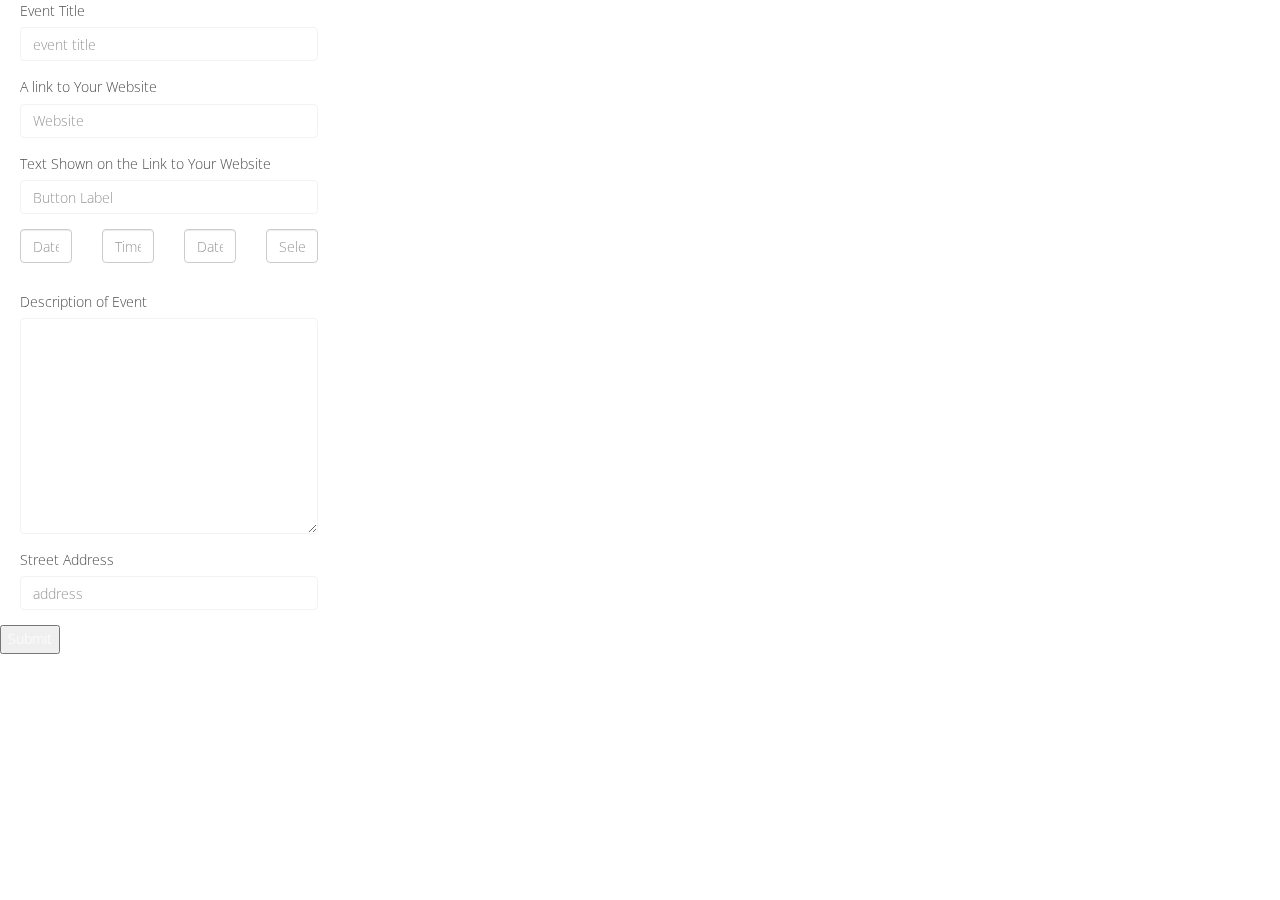
<file: new.html>
<!DOCTYPE html>
<html lang="en">

<head>
  <meta charset="utf-8">
  <meta name="viewport" content="width=device-width, initial-scale=1, shrink-to-fit=no">
  <meta http-equiv="x-ua-compatible" content="ie=edge">
  <title>Material Design Bootstrap</title>
  <!-- Font Awesome -->
  <link rel="stylesheet" href="https://use.fontawesome.com/releases/v5.8.2/css/all.css">
   <!-- Bootstrap -->
   <link href="css/bootstrap.min.css" rel="stylesheet">
   <link rel="stylesheet" href="css/font-awesome.min.css">
   <link rel="stylesheet" href="css/font-awesome.css">
   <link rel="stylesheet" href="css/animate.css">
   <link href="css/style.css" rel="stylesheet" />
</head>

<body>
    

  <!-- Grid row -->
  <div class="row">
    <!-- Grid column -->
    <div class="col-lg-3 col-md-6 mb-lg-0 mb-4" style="margin-left: 20px;">
      <form>
        <!-- Default input -->
        <!-- Event Title -->
        <div class="form-group">
          <label for="formGroupExampleInput">Event Title</label>
          <input type="text" class="form-control eventTitle" id="formGroupExampleInput" placeholder="event title">
        </div>
        <!-- Website Link -->
        <div class="form-group">
          <label for="formGroupExampleInput2">A link to Your Website</label>
          <input type="text" class="form-control eventLink" id="formGroupExampleInput2" placeholder="Website">
        </div>
        <!-- Link Label -->
        <div class="form-group">
          <label for="formGroupExampleInput2">Text Shown on the Link to Your Website</label>
          <input type="text" class="form-control linkLabel" id="formGroupExampleInput2" placeholder="Button Label">
        </div>
        <!-- From-to At -->
        <div class="row">
          <div class="col-md-3">
            <div class="md-form">
              <input placeholder="Date" type="text" id="date-picker-example" class="form-control datepicker fromDate">
              <label for="date-picker-example">From</label>
            </div>
          </div>
          <div class="col-md-3">
            <div class="md-form">
              <input placeholder="Time" type="text" id="input_starttime" class="form-control timepicker atFromTime">
              <label for="input_starttime">At</label>
            </div>
          </div>
          <div class="col-md-3">
            <div class="md-form">
              <input placeholder="Date" type="text" id="date-picker-example" class="form-control datepicker toDate">
              <label for="date-picker-example">To</label>
            </div>
          </div>
          <div class="col-md-3">
            <div class="md-form">
              <input placeholder="Selected time" type="text" id="input_starttime"
                class="form-control timepicker atToTime">
              <label for="input_starttime">At</label>
            </div>
          </div>
        </div>

        <!-- Event Description NEeded -->
        <div class="form-group">
          <label for="exampleFormControlTextarea1">Description of Event</label>
          <textarea class="form-control rounded-0 description" id="exampleFormControlTextarea1" rows="10"></textarea>
        </div>
        <!-- Address -->
        <div class="form-group">
          <label for="formGroupExampleInput2">Street Address</label>
          <input type="text" class="form-control address" id="formGroupExampleInput2" placeholder="address">
        </div>
      </form>
    </div>
  </div>

  <button type="button" class="Submit">Submit</button>


  
   <!-- jQuery (necessary for Bootstrap's JavaScript plugins) -->
   <script src="js/jquery.js"></script>
   <!-- Include all compiled plugins (below), or include individual files as needed -->
   <script src="js/bootstrap.min.js"></script>
   <script src="js/wow.min.js"></script>
   <script src="js/jquery.easing.min.js"></script>
   <script src="js/jquery.isotope.min.js"></script>
   <script src="js/functions.js"></script>
   <script src="contactform/contactform.js"></script>
 
</body>

</html>
</file>
<file: css/style.css>
/*
    Theme Name: Anyar
    Theme URL: https://bootstrapmade.com/anyar-free-multipurpose-one-page-bootstrap-theme/
    Author: BootstrapMade
    Author URL: https://bootstrapmade.com
*/

/* ==== Google font ==== */
@import url(https://fonts.googleapis.com/css?family=Open+Sans:400,300,700,600);
@import url('font-awesome.css');
/* ==== overwrite bootstrap standard ==== */
@import url('animate.css');



body {
	font-family:'Open Sans', Arial, sans-serif;
	font-size:14px;
	font-weight:300;
	line-height:1.6em;
	color:#fff;
	background-color:#fff;
	overflow-x:hidden;
}

hi,h2,h3,h4,h5,h6 {
	color:#333;
	line-height:1.1em;
}

p {
	color:#333;
	font-size:13px;
}
a {
    text-decoration:none;
    transition: all 0.1s ease-in-out;
    -moz-transition: all 0.1s ease-in-out;
    -webkit-transition: all 0.1s ease-in-out;
    -o-transition: all 0.1s ease-in-out;
    outline: none;
	color:#333;
}
a:hover {
	text-decoration: none;
	color:#eee;	
	}

.btn {
	margin-top:20px;
	display: inline-block;
	padding: 10px 20px;
	margin-bottom: 0;
	font-size: 14px;
	text-transform:uppercase;
	font-weight: normal;
	line-height: 1.42857143;
	text-align: center;
	white-space: nowrap;
	vertical-align: middle;
	-ms-touch-action: manipulation;
	  touch-action: manipulation;
	cursor: pointer;
	-webkit-user-select: none;
	 -moz-user-select: none;
	  -ms-user-select: none;
		  user-select: none;
	background-image: none;
	border: 1px solid transparent;
	border-radius: 4px;
	background-color: #fff;
	color:#999;
}

.btn-default {
	color: #999;
	background-color: #fff;
	border-color: #fff;
}

.btn:hover {
	color: #fff;
	background-color: #32a345;
	border-color: #32a345;
	padding: 10px 20px;
}
	
/*===========================
  Menu and Navigation
============================ */
.navigation  {
	background-color:#fff;
	padding:0;
}

.navbar-brand h1 {
	margin-top:9px;
	padding-top:5px;
	float: left;	
	font-size: 25px;	
	color:#32a345;	
	text-transform:uppercase;
	font-weight:900;
}

@media (max-width: 768px) {
  .navbar-brand {
      margin-top:0;
      padding-top:0;
  }
}
.menu {
	font-size:12px;
	float:right;
	text-transform:uppercase;
	font-weight:700;	
}

.menu ul.nav-tabs li {
	color:#000;	
}

.nav-tabs {
	border-bottom: 0;
}
.nav-tabs > li {
	float: left;
	margin-bottom: 0;
}
.nav-tabs > li > a {	
	border-radius:0;
	color:#333;
	padding:30px;
}

.nav-tabs > li > a:hover {	
	color: #32a345;
	border-color: #fff #fff #fff;
	border-radius:0;
	background-color:#fff; 
	transition: all 0.3s ease-in-out;
	-moz-transition: all 0.3s ease-in-out;
	-webkit-transition: all 0.3s ease-in-out;
	-o-transition: all 0.3s ease-in-out;
}
.nav-tabs > li > a.active {
	color: #32a345;
	border-radius:0;
	transition: all 0.3s ease-in-out;
	-moz-transition: all 0.3s ease-in-out;
	-webkit-transition: all 0.3s ease-in-out;
	-o-transition: all 0.3s ease-in-out;
}

/*===========================
  Slider
============================ */
.slider {
  position: relative;
  padding:50px;
  background:#f8f8f8;
  padding-top:130px;
}

.slider img {
    width: 100%;
}

#carousel-slider {
  position: relative;
}

#carousel-slider .carousel-indicators {
  bottom: -35px;
}

#carousel-slider .carousel-indicators li {
  border: 1px solid #ffbd20;
}

#carousel-slider a i {
	border: 1px solid #32a345;
	border-radius:50%;
	font-size: 28px;
	height: 50px;
	padding: 8px;
	position: absolute;
	top: 50%;
	width: 50px;
	color:#fff;
	background:#32a345;
}

#carousel-slider a i:hover {
  background:#32a345;
  color:#fff;
  border: 1px solid #32a345;
}

#carousel-slider 
.carousel-control {
  width:inherit;
}

#carousel-slider .carousel-control.left i {
  left:50px
}

#carousel-slider .carousel-control.right i {
  right: 50px;
}

#carousel-slider
.carousel-control.left, 
#carousel-slider
.carousel-control.right {
  background: none;
}

/*===========================
  About
============================ */
#about  {
	margin-top:-70px;
	padding:100px;
}

.center h2{
  font-size: 25px;
  margin-top: 0;
  margin-bottom: 10px;
  text-align:center;
  color:#333;
  text-transform:uppercase;
  font-weight:600;
}

.lead {
	text-align:center;
	font-size:16px;
	margin-bottom:50px;
}

/* --- progress --- */
.progress {
	height: 40px;
}
.progress-bar {
  font-size: 14px;
  line-height: 40px;
}

.panel-default{
  border-color: transparent;
}

.panel-default>.panel-heading,
.panel{
  background-color: #e6e6e6; 
  border:0 none;
  box-shadow:none;
}

.panel-default>.panel-heading+.panel-collapse .panel-body{
  background: #fff;
  color: #858586;
}

.panel-body{
  padding: 20px 20px 10px;
}

.panel-group .panel+.panel{
  margin-top: 20px;
  border-top: 1px solid #fff;
}

.panel-group .panel{
 border-radius:4px;
}

.panel-heading{
	border-radius:4px;
}

.panel-title>a{
  color: #4e4e4e;
}

.accordion-inner img{
  border-radius: 4px;
}


.panel-heading.active{
  background: #1f1f20;
}

.panel-heading.active .panel-title>a{
  color:#fff;
}

.statPic{
	max-width:20%;
	height: auto;
}
#teamPic{
	max-width:100%;
	height:auto;
}


a.accordion-toggle  i{
  width: 40px;
  line-height: 38px;
  font-size: 20px;
  margin-top: -10px;
  text-align: center;
  margin-right: -15px;
  background: #32a345;
  color:#fff;
  border-radius:4px;
}

.panel-heading.active a.accordion-toggle i{
  background: #32a345;
  color: #fff;
  border-radius:4px;
}

.panel-heading.active a.accordion-toggle.collapsed i{
  background: #32a345;
  color: #fff;
}

/*===========================
  Services
============================ */
#HowToUse{
	padding: 20px 0;
	background:#f6f6f6;
}

#AboutUs{
	padding: 20px 0;
	background: #ffffff;
}
#ourTeam{
	background:#f6f6f6;
}
#services {
	padding:100px;
	background:#f6f6f6;	
}

#services img {
	padding-top:30px;
	margin-bottom:30px;
}

#services h3 {
	margin-bottom:30px;
}

#feature {
	padding:80px;
}

#feature i {
	font-size:40px;
	margin-top:70px;
	margin-bottom:30px;
	color:#fff;
	padding:50px;
	background:#32a345;
	border-radius:50%;
}

#feature h3 {
	margin-top:20px;
	margin-bottom:20px;	
	font-size:18px;
	color: #333;
}

.hi-icon-effect i.fa:hover {
	background:#fff;
	color: #32a345;
	-webkit-transition: color 300ms, background-color 300ms;
  -moz-transition: color 300ms, background-color 300ms;
  -o-transition:  color 300ms, background-color 300ms;
  transition:  color 300ms, background-color 300ms;
}

#contact {
	background:#f6f6f6;
	padding:100px;	
}

/* google map */
#google-map{
	position:relative;
	margin-top:10px;
    height: 530px;
}

#sendmessage {
    
}

.validation {
    color: red;
    display:none;
    margin: 0 0 20px;
    font-weight:400;
    font-size:13px;
}

#sendmessage {
    color: green;
    border:1px solid green;
    display:none;
    text-align:center;
    padding:15px;
    font-weight:600;
    margin-bottom:15px;
}

#errormessage {
    color: red;
    display:none;
    border:1px solid red;
    text-align:center;
    padding:15px;
    font-weight:600;
    margin-bottom:15px;
}

#sendmessage.show, #errormessage.show, .show {
	display:block;
}


.form-group label {
  color: #4E4E4E;
  font-size: 14px;
  font-weight: 300;
}

.form-group .form-control {
  padding: 7px 12px;
  border-color:#f2f2f2;
  box-shadow: none;
}

textarea#message{
  resize: none;
  padding: 10px;
}

.center h3{
  margin-top: 0;
  margin-bottom: 20px;
  text-align:center;
}

/*===========================
  Footer
============================ */
footer {
	padding:50px;
	background:#32a345;
}

footer h4 {
	margin-bottom:30px;
	text-transform:uppercase;
	text-shadow:none;
	font-weight:550;
	color:#fff;
}

.contact-info {
	color:#333;
}

.contact-info ul {
	list-style:none;
	padding-left: 0;
}

.contact-info ul li i {
	margin-bottom:20px;
}

.widget {
  padding-left: 0;
}

ul.sidebar-gallery {
  list-style: none;
  padding: 0;
  margin: 0;
}

.sidebar-gallery li {
  display: inline-block;
  margin: 0 10px 10px 0;
}

.sidebar-gallery li a {
  border-radius: 4px;
  display: inline-block;
}

.form-inline .form-group {
    display: inline-block;
    margin-bottom: 0;
    vertical-align: middle;
	margin-top:20px;
	display: inline-block;
	padding: 10px 20px;
	margin-bottom: 0;
	font-size: 14px;
	font-weight: normal;
	line-height: 1.42857143;
	text-align: center;
	white-space: nowrap;
	vertical-align: middle;
	-ms-touch-action: manipulation;
	  touch-action: manipulation;
	cursor: pointer;
	-webkit-user-select: none;
	 -moz-user-select: none;
	  -ms-user-select: none;
		  user-select: none;
	background-image: none;
	border-radius: 4px;
	background-color: #fff;
}
 
ul.social-network {
	list-style:none;
	margin-top:20px;	
	padding:10px;
	transition: all 0.3s ease-in-out;
  -moz-transition: all 0.3s ease-in-out;
  -webkit-transition: all 0.3s ease-in-out;
  -o-transition: all 0.3s ease-in-out;
}
.sub-footer  {
	background:#32a345;
	padding:30px;
}

ul.social-network li {
	display:inline;
	margin: 0 50px;	
	font-size:25px;	
	margin-left:-10px;
}

ul.social-network li a {
	color:#d0d0d0;	
}
.social-network li:hover .fa-twitter {
  color: #00abf0;
}
.social-network li:hover .fa-facebook {
  color: #39579a;
}
.social-network li:hover .fa-google-plus {
  color: #eb8984;
}
.social-network li:hover .fa-pinterest {
  color: #c9171e; 
}
.social-network li:hover .fa-linkedin {
  color: #0077b5; 
}
.social-network li:hover .fa-youtube-play {
  color: #C84941; 
}
.social-network li:hover .fa-dribbble {
  color: #EA4C89 ; 
}
.social-network li:hover .fa-pinterest-square {
  color: #EA4B49; 
}

.copyright {
	margin-top:30px;
}

.copyright a {
	color:#000;
	font-weight:600;
	font-size:12px;
	text-shadow:none;
}
</file>
